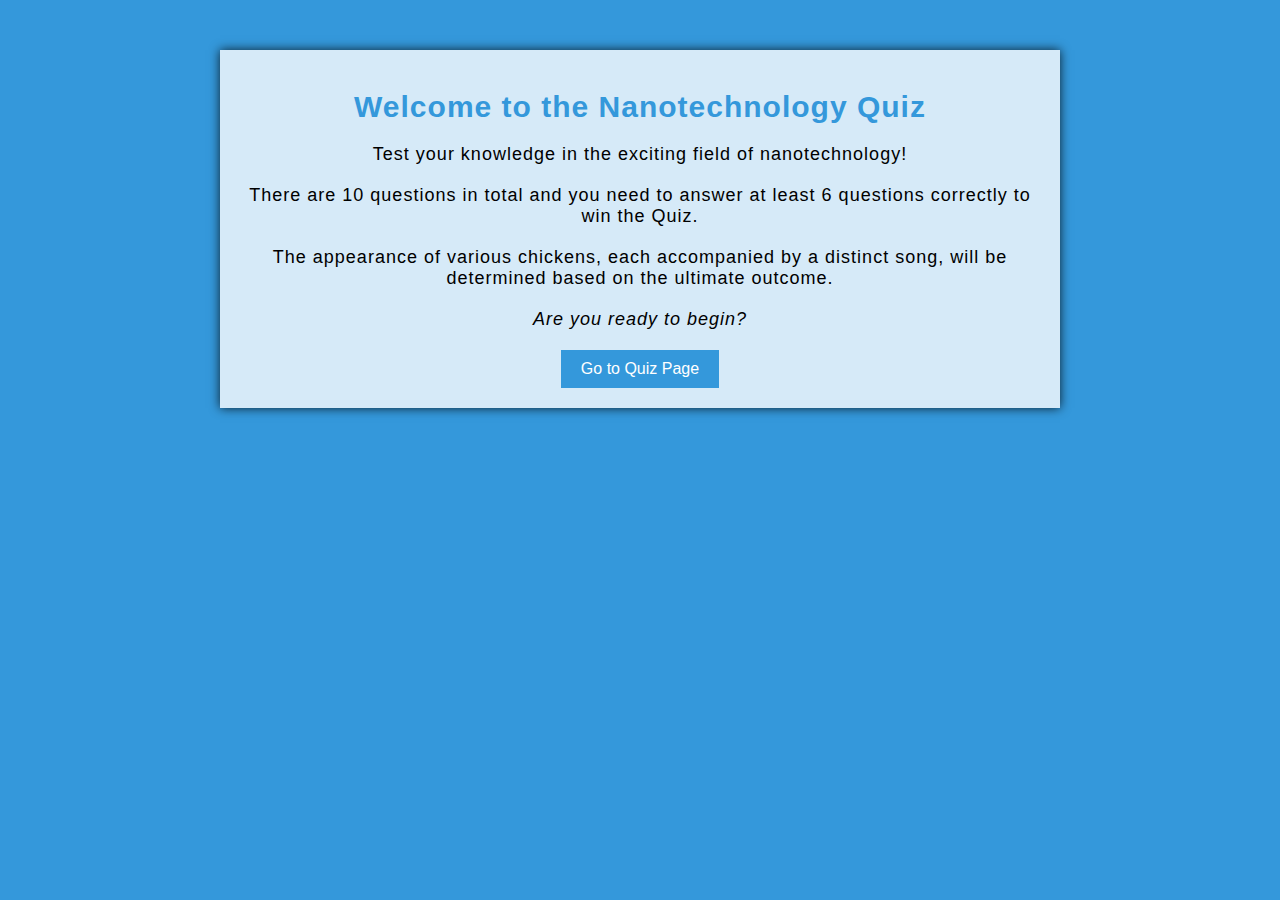
<file: index.html>
<!DOCTYPE html>
<html lang="en">
  <head>
    <meta charset="UTF-8" />
    <meta name="viewport" content="width=device-width, initial-scale=1.0" />
    <meta name="description" content="Nanotechnology Quiz for Kids" />
    <meta
      name="keywords"
      content="Nanotechnology, Kids, Learn, Germany, Quiz, Questions"
    />
    <title>Welcome to Nanotechnology Quiz</title>
    <link rel="stylesheet" href="assets/css/style.css" />
  </head>

  <body class="body-index">
    <div class="welcome-container">
      <h1>Welcome to the Nanotechnology Quiz</h1>
      <p>Test your knowledge in the exciting field of nanotechnology!</p>
      <p>
        There are 10 questions in total and you need to answer at least 6
        questions correctly to win the Quiz.
      </p>
      <p>
        The appearance of various chickens, each accompanied by a distinct song,
        will be determined based on the ultimate outcome.
      </p>
      <p><em> Are you ready to begin? </em></p>
      <button class="go-to-quiz-button" onclick="goToQuizPage()">
        Go to Quiz Page
      </button>
    </div>

    <script src="javascript/questions.js"></script>
    <script src="javascript/script.js"></script>
  </body>
</html>
</file>
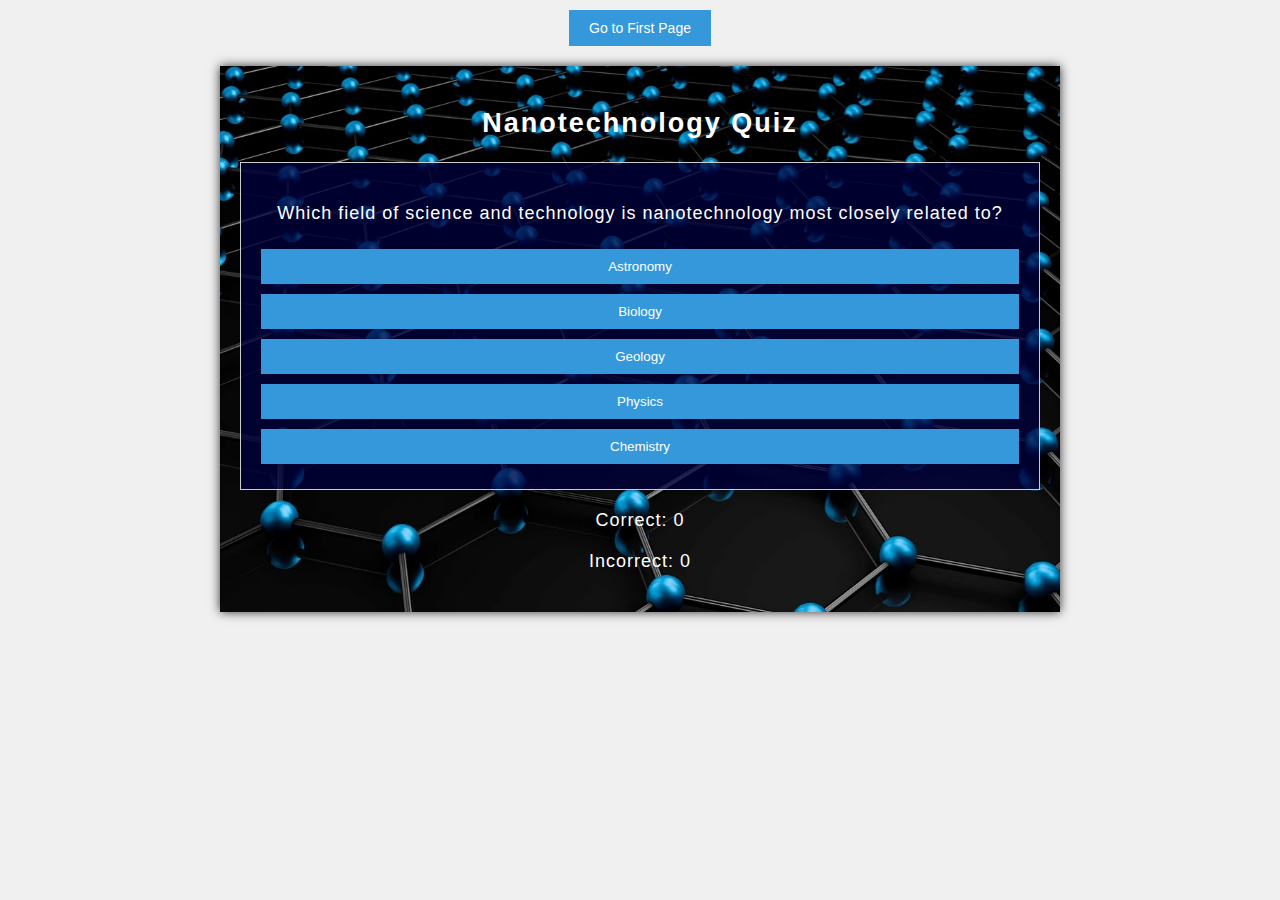
<file: quiz.html>
<!DOCTYPE html>
<html lang="en">
  <head>
    <meta charset="UTF-8" />
    <meta name="viewport" content="width=device-width, initial-scale=1.0" />
    <meta name="description" content="Nanotechnology Quiz for Kids" />
    <meta
      name="keywords"
      content="Nanotechnology, Kids, Learn, Germany, Quiz,
    Questions"
    />
    <title>Nanotechnology Quiz</title>
    <link rel="stylesheet" href="assets/css/style.css" />
  </head>

  <body>
    <button class="go-to-first-button" onclick="goToFirstPage()">
      Go to First Page
    </button>
    <div class="container">
      <h2>Nanotechnology Quiz</h2>
      <div id="quiz-container">
        <div id="question-container">
          <p id="question-image"></p>
          <p id="question-text"></p>
        </div>
        <div id="options-container">
          <button class="option" onclick="checkAnswer(this)"></button>
          <button class="option" onclick="checkAnswer(this)"></button>
          <button class="option" onclick="checkAnswer(this)"></button>
          <button class="option" onclick="checkAnswer(this)"></button>
          <button class="option" onclick="checkAnswer(this)"></button>
        </div>
      </div>
      <div id="score-container">
        <p>Correct: <span id="correct-count">0</span></p>
        <p>Incorrect: <span id="incorrect-count">0</span></p>
      </div>
      <div id="result-container">
        <p id="result-message"></p>
        <div id="happy-music-container">
          <audio
            controls
            muted
            id="happy-music"
            src="assets/musics/happy_music.mp3"
            preload="auto"
            loop
          ></audio>
        </div>
        <div id="sad-music-container">
          <audio
            controls
            muted
            id="sad-music"
            src="assets/musics/sad_music.mp3"
            preload="auto"
            loop
          ></audio>
        </div>
        <div id="icon-container">
          <video
            id="dancing-icon"
            src="assets/videos/dancing_icon.mp4"
            alt="Dancing Icon"
            autoplay
            loop
            muted
            playsinline
          ></video>
          <video
            id="sad-icon"
            src="assets/videos/sad_icon.mp4"
            alt="Sad Icon"
            autoplay
            loop
            muted
            playsinline
          ></video>
          <button id="reset-button" onclick="resetQuiz()">Restart</button>
          <table id="score-table">
            <thead>
              <tr>
                <th>Attempt</th>
                <th>Correct Answers</th>
                <th>Incorrect Answers</th>
              </tr>
            </thead>
            <tbody>
              <!-- Score data will be added here dynamically -->
            </tbody>
          </table>
        </div>
      </div>
    </div>
    <script src="javascript/questions.js"></script>
    <script src="javascript/script.js"></script>
  </body>
</html>
</file>
<file: assets/css/style.css>
.body-index {
    background-color: #3498db;
    font-family: Arial, sans-serif;
    text-align: center;
    margin: 0;
    padding: 0;
    color: black;
    letter-spacing: 1px;
}

.welcome-container {
    background-color: rgba(255, 255, 255, 0.8);
    max-width: 800px;
    margin: 50px auto;
    padding: 20px;
    box-shadow: 0 0 10px rgba(0, 0, 0, 0.8);
}

h1 {
    color: #3498db;
    font-size: 30px;
}

p {
    font-size: 18px;
    margin: 20px 0;
}

.go-to-quiz-button,
.go-to-first-button {
    padding: 10px 20px;
    background-color: #3498db;
    color: #fff;
    border: none;
    cursor: pointer;
    transition: background-color 0.3s;
    font-size: 16px;
}

.go-to-first-button {
    font-size: 14px;
    margin-bottom: 20px;
}

.go-to-quiz-button:hover {
    background-color: #2980b9;
}


body {
    color: white;
    font-size: 18px;
    font-family: Arial, sans-serif;
    background-color: #f0f0f0;
    padding: 0;
    margin-top: 10px;
    letter-spacing: 1px;
    text-align: center;
}

.container {
    max-width: 800px;
    margin: 0 auto;
    padding: 20px;
    background-color: #fff;
    box-shadow: 0 0 10px rgba(0, 0, 0, 0.8);
    background-image: url("../images/background.webp");
    background-size: cover;
    /* Controls how the image is sized */
    background-repeat: no-repeat;
    /* Prevents image from repeating */
}

h2 {
    text-align: center;
    letter-spacing: 2px;
}

#quiz-container {
    border: 1px solid #ccc;
    padding: 20px;
    margin-top: 20px;
    background-color: rgba(0, 0, 61, 0.75);
}

#question-container {
    text-align: center;
    margin-bottom: 20px;
}

#question-image {
    max-width: 100%;
    max-height: 200px;
}

#options-container {
    display: flex;
    flex-direction: column;
}

.option {
    margin: 5px 0;
    padding: 10px;
    background-color: #3498db;
    color: #fff;
    border: none;
    cursor: pointer;
}

.option:hover {
    background-color: #2980b9;
}

#score-container {
    text-align: center;
    margin-top: 20px;
}

#result-container {
    text-align: center;
    margin-top: 20px;
    display: none;
}

#result-message {
    font-weight: bold;
    font-size: 24px;
    margin-bottom: 10px;
}


#dancing-icon {
    width: 50px;
    /* Adjust the size as needed */
    height: auto;
    z-index: 999;
    /* Ensure the icon appears on top of other content */
}


#reset-button {
    padding: 10px 20px;
    background-color: #2ecc71;
    color: #fff;
    border: none;
    cursor: pointer;
    transition: background-color 0.3s;
}

#reset-button:hover {
    background-color: #27ae60;
}


#icon-container {
    text-align: center;
    position: relative;
}

#dancing-icon,
#sad-icon {
    width: 150px;
    /* Adjust the size as needed */
    height: auto;
    display: inline-block;
    margin-bottom: 10px;
    /* Add some spacing between the icon and the button */
    margin-left: 40%;
}

#restart-button {
    padding: 10px 20px;
    /* Adjust padding */
    font-size: 16px;
}

/* CSS for styling the score table */
#score-table {
    width: 70%;
    margin: 20px auto;
    border-collapse: collapse;
    border: 2px solid #3498db;
    background-color: #f2f2f2;
    font-family: Arial, sans-serif;
}

#score-table th,
#score-table td {
    border: 2px solid #3498db;
    padding: 8px;
    text-align: center;
    color: black;
    font-size: 14px;
}

#score-table th {
    background-color: #3498db;
    color: white;
}

#score-table tr:nth-child(even) {
    background-color: #e6e6e6;
}

#score-table tr:hover {
    background-color: #f5f5f5;
}

@media screen and (max-width: 460px) {
    h1 {
        color: #3498db;
        font-size: 24px;
    }

    p {
        font-size: 16px;
    }

    .container {
        font-size: 90%;
    }

    #dancing-icon,
    #sad-icon {
        width: 100px;
        margin-left: 37%;
    }

    #result-message {
        font-size: 14px;
    }
}

@media screen and (max-width: 350px) {
    .container {
        font-size: 80%;
    }

    #sad-music-container,
    #happy-music-container {
        transform: scale(0.7);
    }

    #dancing-icon,
    #sad-icon {
        width: 100px;
        margin-left: 31%;
    }

    #result-message {
        font-size: 14px;
    }
}
</file>
